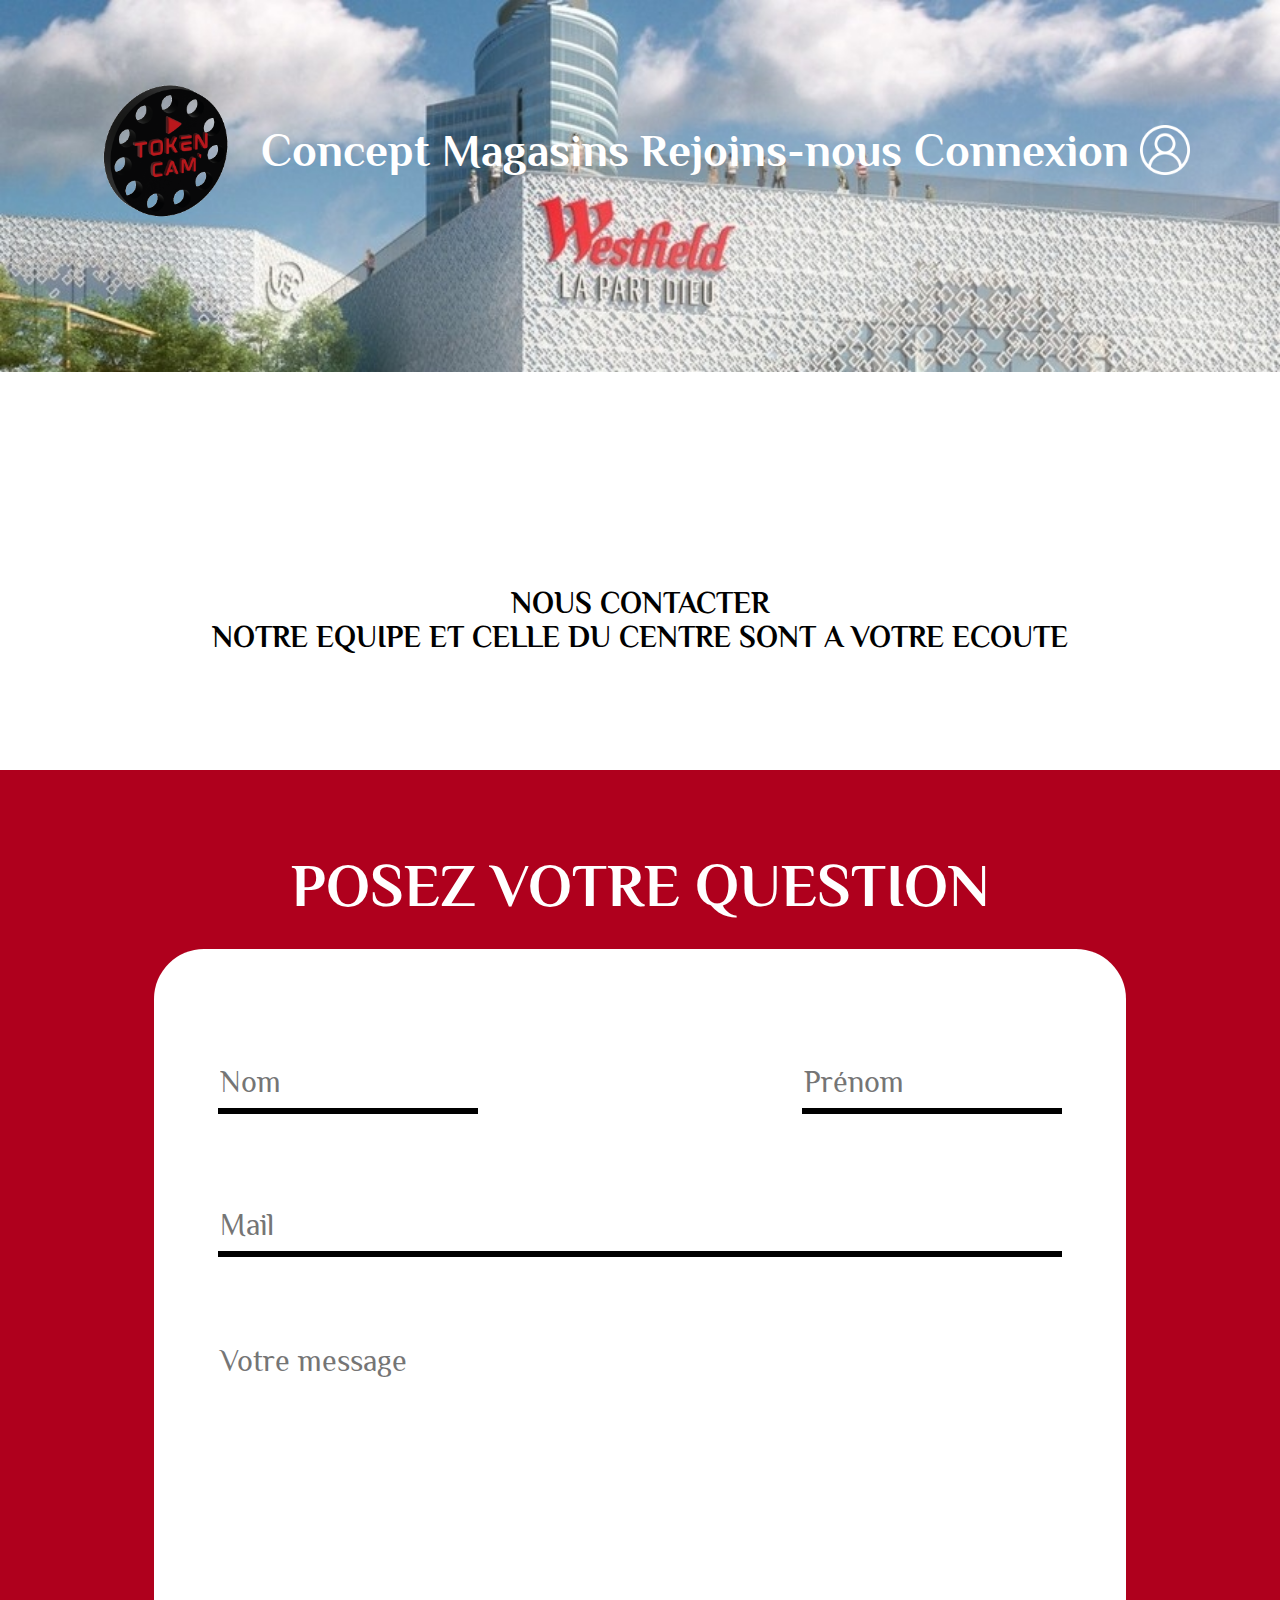
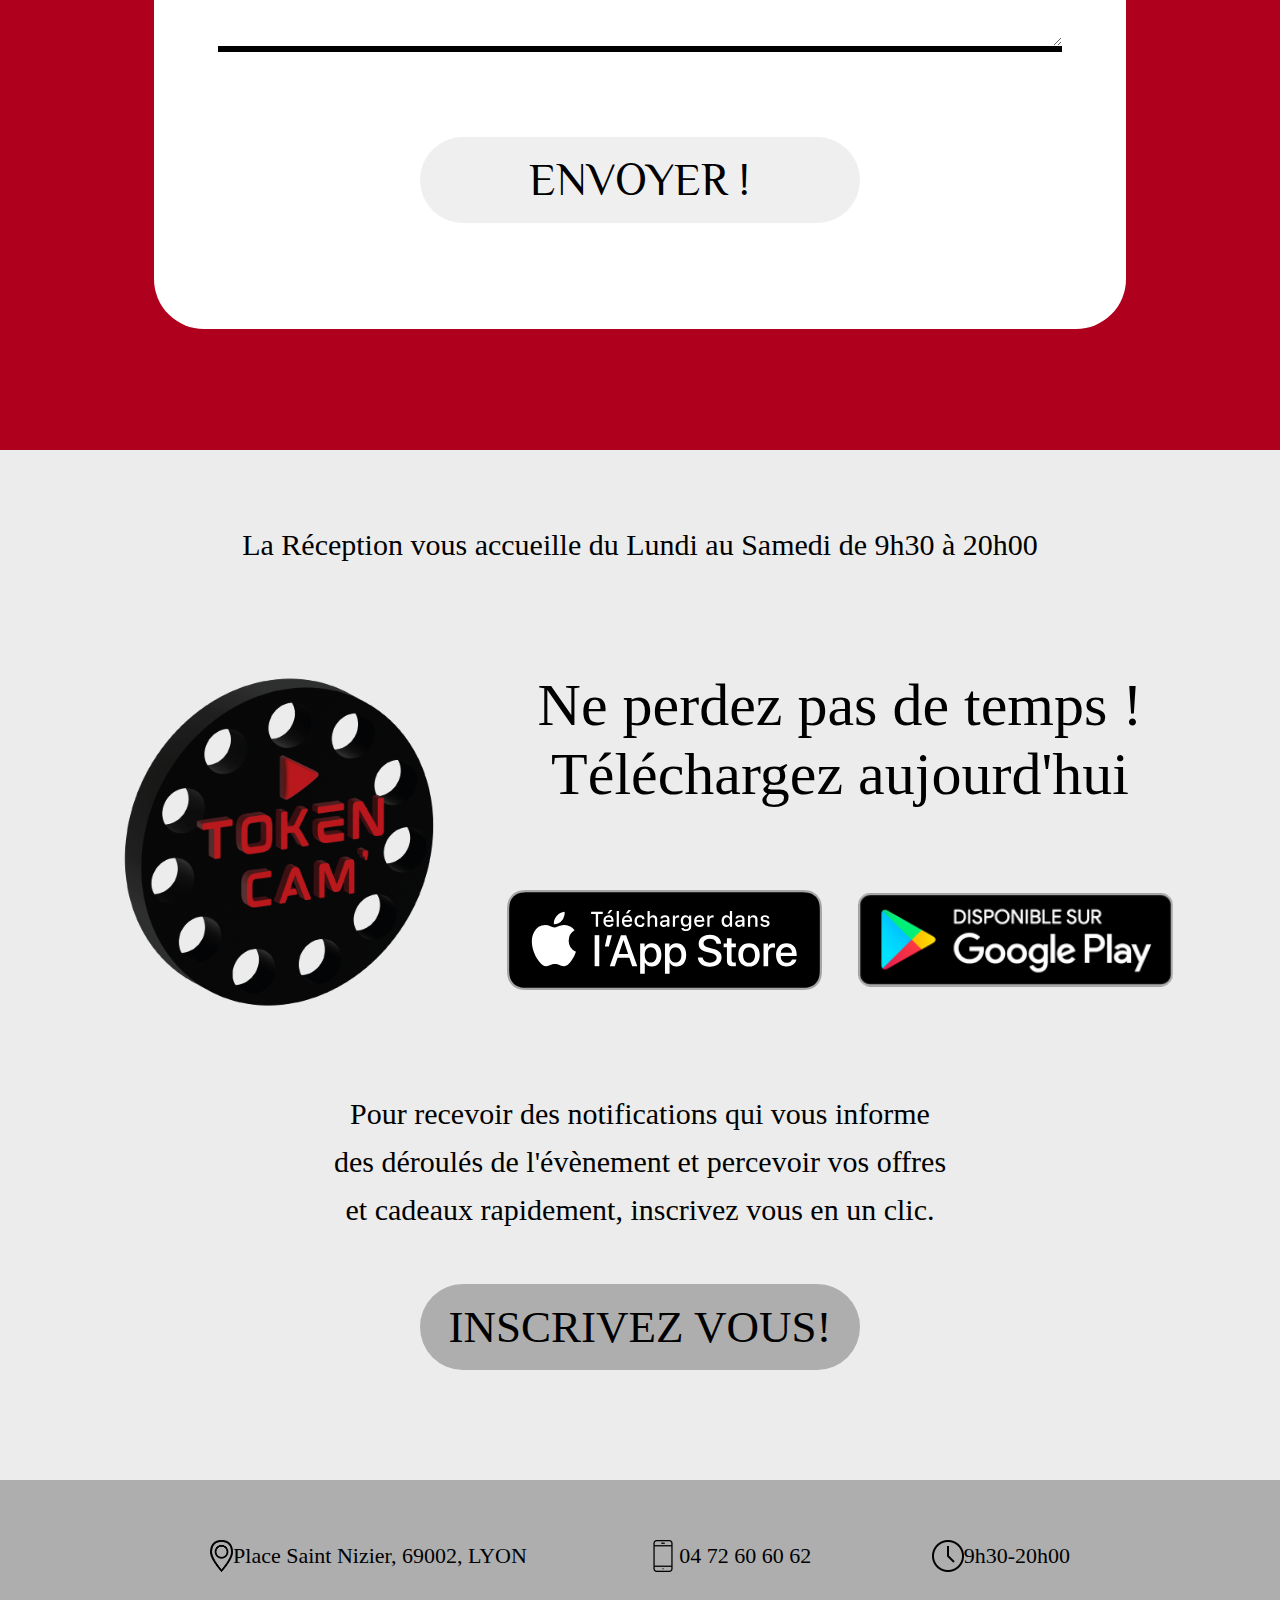
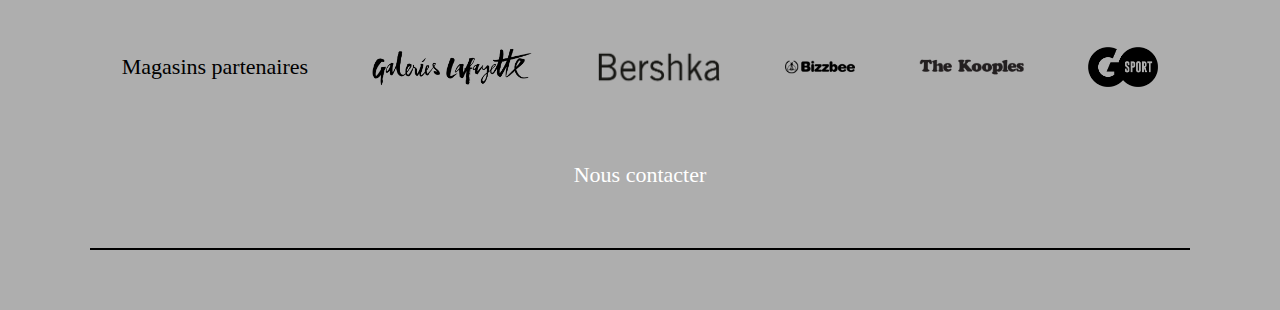
<file: semaine agence 1 2/contact.html>
<!DOCTYPE html>
<html lang="fr">
<head>
    <meta charset="UTF-8">
    <meta http-equiv="X-UA-Compatible" content="IE=edge">
    <meta name="viewport" content="width=device-width, initial-scale=1.0">
    <title>Document</title>
    <link rel="stylesheet" href="contact.css">
</head>
<body>
    <header>
        <div id="headerNav">
            <img id="headerLogo" src="assets/logo-token-cam.png" alt="logo">
            <a class="headerLink" href="index.html#solo">Concept</a>
            <a class="headerLink" href="index.html#solo2">Magasins</a>
            <a class="headerLink" href="index.html#contact3">Rejoins-nous</a>
            <a class="headerLink" href="login.html">Connexion</a>
            <img id="headerProfile" src="assets/user.png" alt="logoProfil">            
        </div>
    </header>

    <section id="contact1">NOUS CONTACTER<br>NOTRE EQUIPE ET CELLE DU CENTRE SONT A VOTRE ECOUTE</section>

    <section id="contact2">
        <div id="titreC2">POSEZ VOTRE QUESTION</div>
        <form id="formC2">
            <div id="nomPrenom">
                <input class="C2f"type="text" id="nomFC2" placeholder="Nom" required>
                <input class="C2f" type="text" id="prenomFC2" placeholder="Prénom" required>
            </div>
            <input class="C2f" type="email" id="emailFC2" placeholder="Mail" required>
            <textarea class="C2f" id="messageFC2" placeholder="Votre message" required></textarea>
            <div id="sub">
                <input id="submitFC2" type="submit" value="ENVOYER !"/>
            </div>
        </form>
    </section>

    <section id="contact3">
        <div id="premierC3">La Réception vous accueille du Lundi au Samedi de 9h30 à 20h00</div>
        <div id="deuxiemeC3">
            <img id="logoC3" src="assets/logo-token-cam.png" alt="logoC3">
            <div id="deuxLignesC3">
                <div id="ligne1C3">
                    <div id="textL1C3">Ne perdez pas de temps !<br>Téléchargez aujourd'hui</div>
                </div>
                <div id="ligne2C3">
                    <img id="imgAsC3" src="assets/iconeApplePlay.svg" alt="appStore">
                    <img id="imgGpC3" src="assets/iconeGooglePlay.png" alt="ggPlay">
                </div>
            </div>
        </div>
        <div id="troixiemeC3">Pour recevoir des notifications qui vous informe<br>
            des déroulés de l'évènement et percevoir vos offres<br>
            et cadeaux rapidement, inscrivez vous en un clic.</div>
        <a id="boutonC3" href="">INSCRIVEZ VOUS!</a>
    </section>

    <footer>
        <div id="footGPH">
            <div class="splitF" id="footGeo">
                <img class="iconF" src="assets/adresse icone.png" alt="pinGeographique">
                <div>Place Saint Nizier, 69002, LYON</div>
            </div>
            <div class="splitF" id="footPhone">
                <img class="iconF" src="assets/iphone.png" alt="imgPhone">
                <div>04 72 60 60 62</div>
            </div>
            <div class="splitF" id="footHours">
                <img class="iconF" src="assets/horloge icone.png" alt="imgHorloge">
                <div>9h30-20h00</div>
            </div>
        </div>
        <div id="footPartenaires">
            <div>Magasins partenaires</div>
            <img class="partenaire" src="assets/Galeries-Lafayette-logo-2.png" alt="partenaire">
            <img class="partenaire tailleF" src="assets/Bershka-Logo.png" alt="partenaire">
            <img class="partenaire tailleF" src="assets/bizzbee logo.png" alt="partenaire">
            <img class="partenaire tailleF" src="assets/the kooples logo.png" alt="partenaire">
            <img class="partenaire" src="assets/GO_Sport_logo.png" alt="partenaire">
        </div>
        <a href="contact.html">Nous contacter</a>
        <div id="footLine"></div>
    </footer>



</body>
</html>
</file>
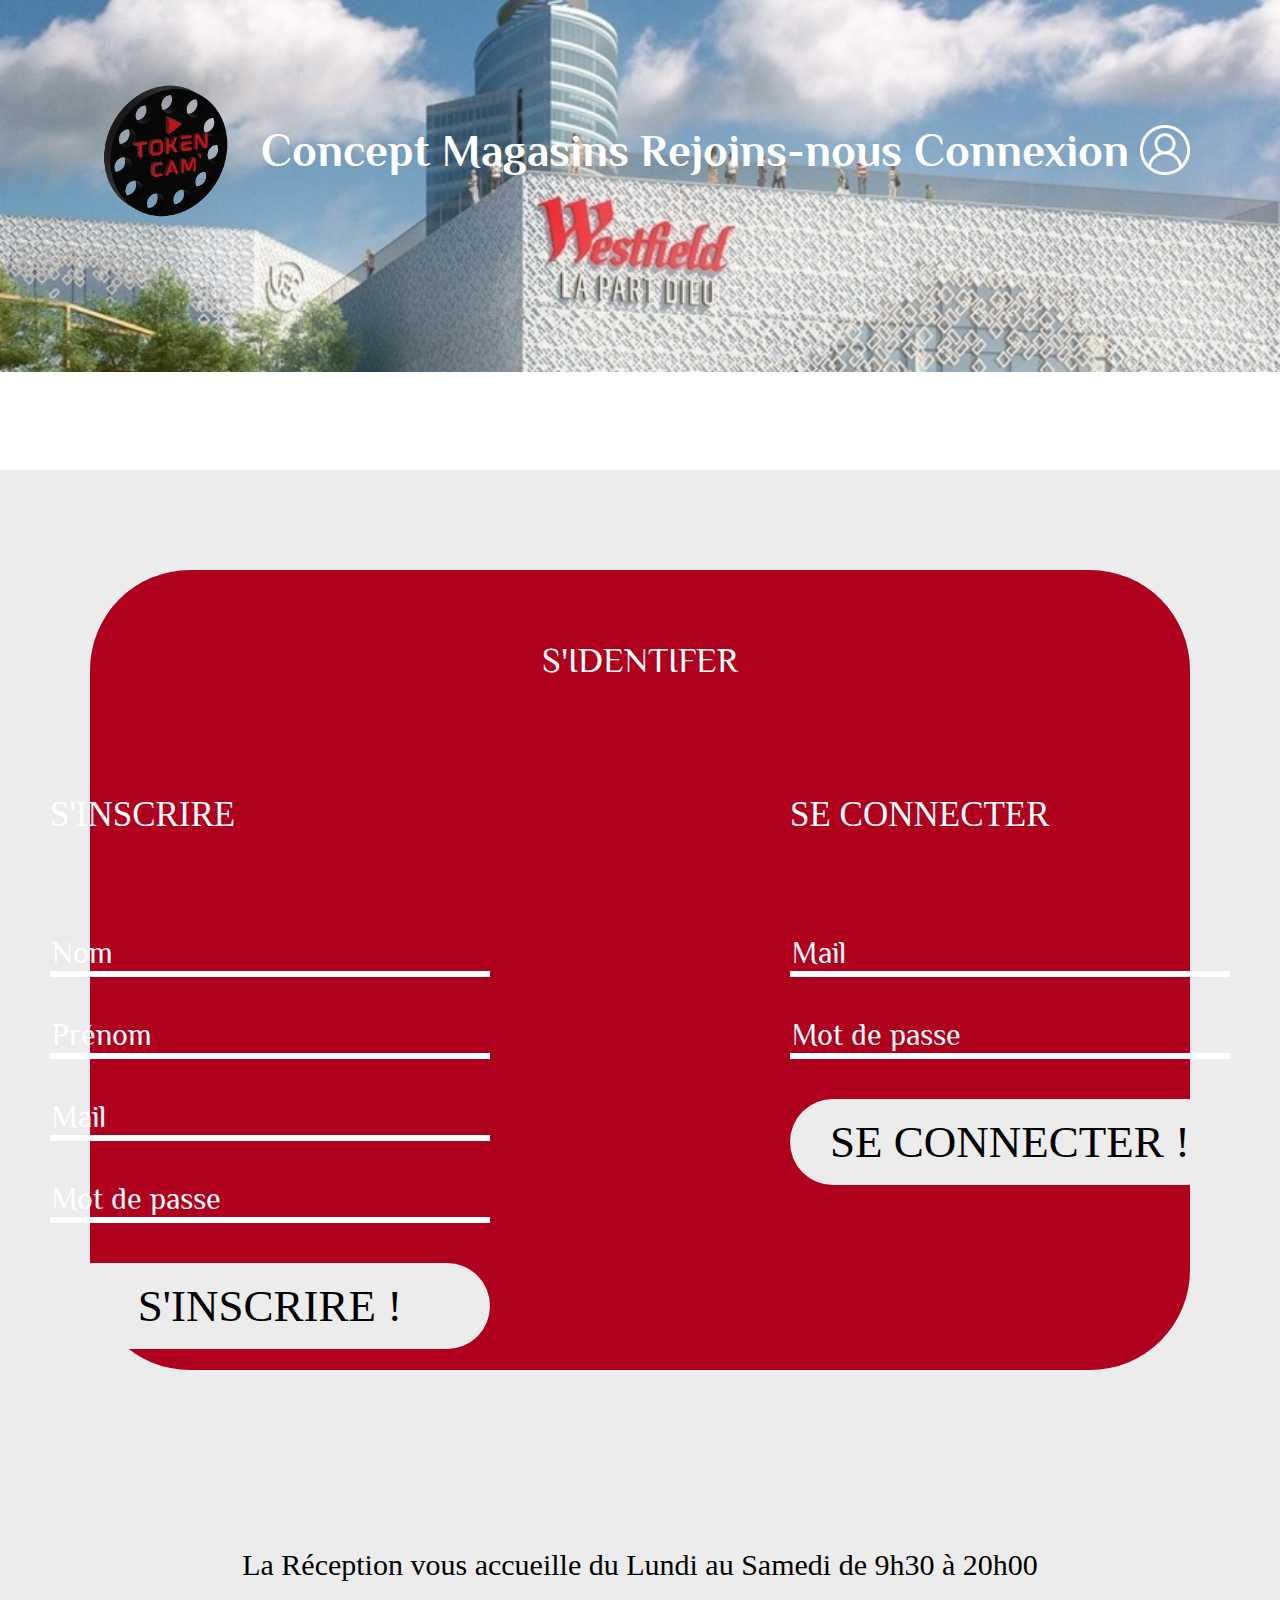
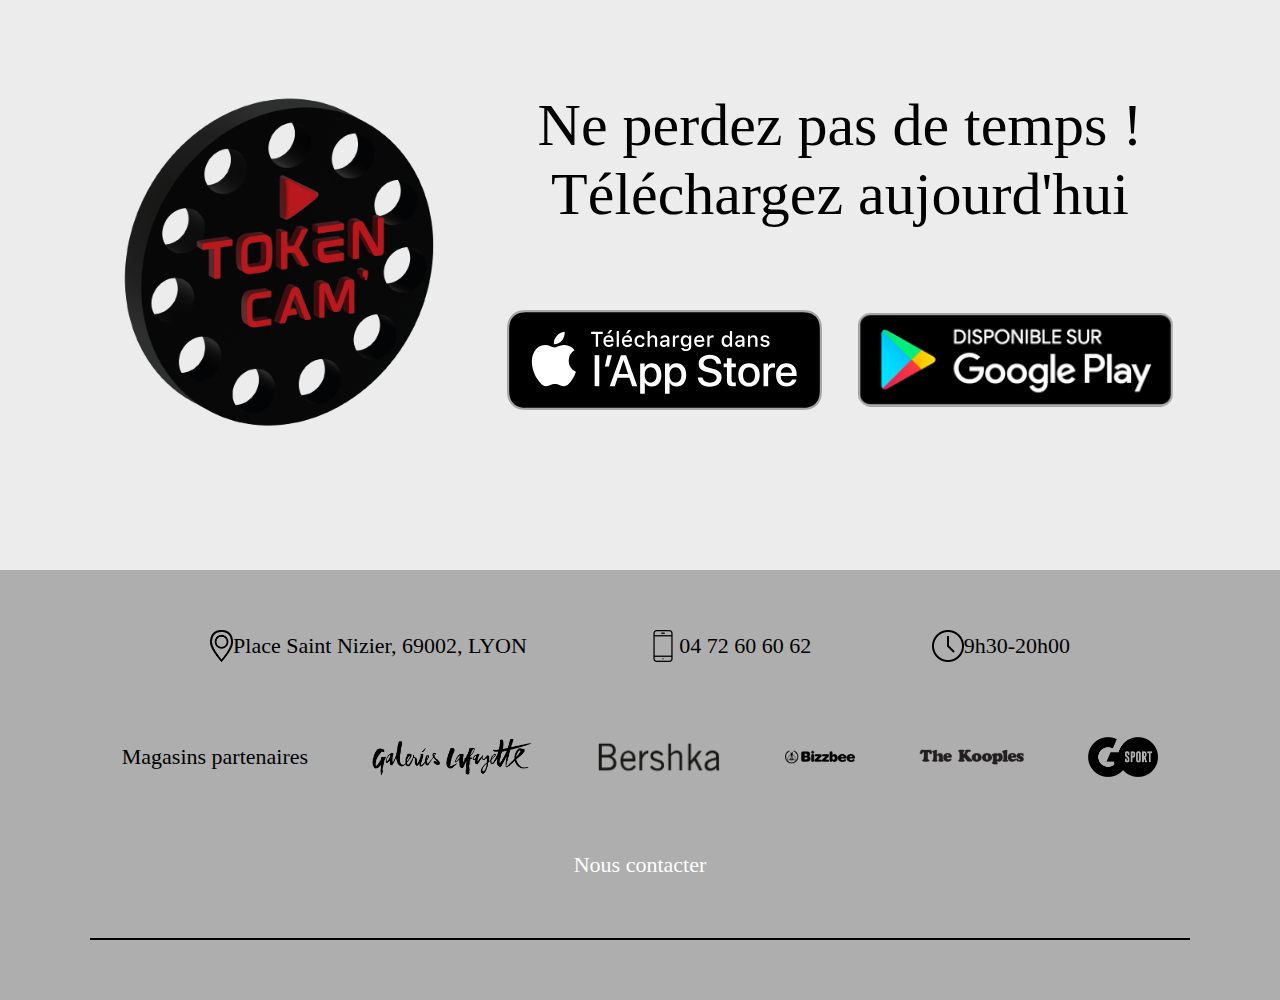
<file: semaine agence 1 2/login.html>
<!DOCTYPE html>
<html lang="fr">
<head>
    <meta charset="UTF-8">
    <meta http-equiv="X-UA-Compatible" content="IE=edge">
    <meta name="viewport" content="width=device-width, initial-scale=1.0">
    <title>S'identifier</title>
    <link rel="stylesheet" href="login.css">
    <link rel="stylesheet" type="text/css" href="css/animation.css">
</head>
<body>
    <header>
        <div id="headerNav">
            <img id="headerLogo" src="assets/logo-token-cam.png" alt="logo">
            <a class="headerLink" href="index.html#solo">Concept</a>
            <a class="headerLink" href="index.html#solo2">Magasins</a>
            <a class="headerLink" href="index.html#contact3">Rejoins-nous</a>
            <a class="headerLink" href="#">Connexion</a>
            <img id="headerProfile" src="assets/user.png" alt="logoProfil">            
        </div>
    </header>

    <section id="loginRegisterForm">
        <div id="rouge">
            <div id="id">S'IDENTIFER</div>
            <div id=splitLGF>
                <form action="add.php" id="formRegister" method="post">
                    <p class="textLGF">S'INSCRIRE</p>
                    <input class="champLGF"type="text" name="lastname" placeholder="Nom" required>
                    <input class="champLGF" type="text" name="firstname" placeholder="Prénom" required>
                    <input class="champLGF" type="email" name="email" placeholder="Mail" required>
                    <input class="champLGF" type="password" name="password" placeholder="Mot de passe" required>
                    <input class="b2" type="submit" value="S'INSCRIRE !">
                </form>
                <form action="login.php" id="formLogin" method="get">
                    <p class="textLGF">SE CONNECTER</p>
                    <input class="champLGF" type="email" name="email" placeholder="Mail" required>
                    <input class="champLGF" type="password" name="password" placeholder="Mot de passe" required>
                    <input class="b2" type="submit" value="SE CONNECTER !">
                </form>
            </div>
        </div>
    </section>

    <section id="contact3">
        <div id="premierC3">La Réception vous accueille du Lundi au Samedi de 9h30 à 20h00</div>
        <div id="deuxiemeC3">
            <img id="logoC3" src="assets/logo-token-cam.png" alt="logoC3">
            <div id="deuxLignesC3">
                <div id="ligne1C3">
                    <div id="textL1C3">Ne perdez pas de temps !<br>Téléchargez aujourd'hui</div>
                </div>
                <div id="ligne2C3">
                    <img id="imgAsC3" src="assets/iconeApplePlay.svg" alt="appStore">
                    <img id="imgGpC3" src="assets/iconeGooglePlay.png" alt="ggPlay">
                </div>
            </div>
        </div>
    </section>

    <footer>
        <div id="footGPH">
            <div class="splitF" id="footGeo">
                <img class="iconF" src="assets/adresse icone.png" alt="pinGeographique">
                <div>Place Saint Nizier, 69002, LYON</div>
            </div>
            <div class="splitF" id="footPhone">
                <img class="iconF" src="assets/iphone.png" alt="imgPhone">
                <div>04 72 60 60 62</div>
            </div>
            <div class="splitF" id="footHours">
                <img class="iconF" src="assets/horloge icone.png" alt="imgHorloge">
                <div>9h30-20h00</div>
            </div>
        </div>
        <div id="footPartenaires">
            <div>Magasins partenaires</div>
            <img class="partenaire" src="assets/Galeries-Lafayette-logo-2.png" alt="partenaire">
            <img class="partenaire tailleF" src="assets/Bershka-Logo.png" alt="partenaire">
            <img class="partenaire tailleF" src="assets/bizzbee logo.png" alt="partenaire">
            <img class="partenaire tailleF" src="assets/the kooples logo.png" alt="partenaire">
            <img class="partenaire" src="assets/GO_Sport_logo.png" alt="partenaire">
        </div>
        <a href="contact.html">Nous contacter</a>
        <div id="footLine"></div>
    </footer>
</body>
</html>
</file>
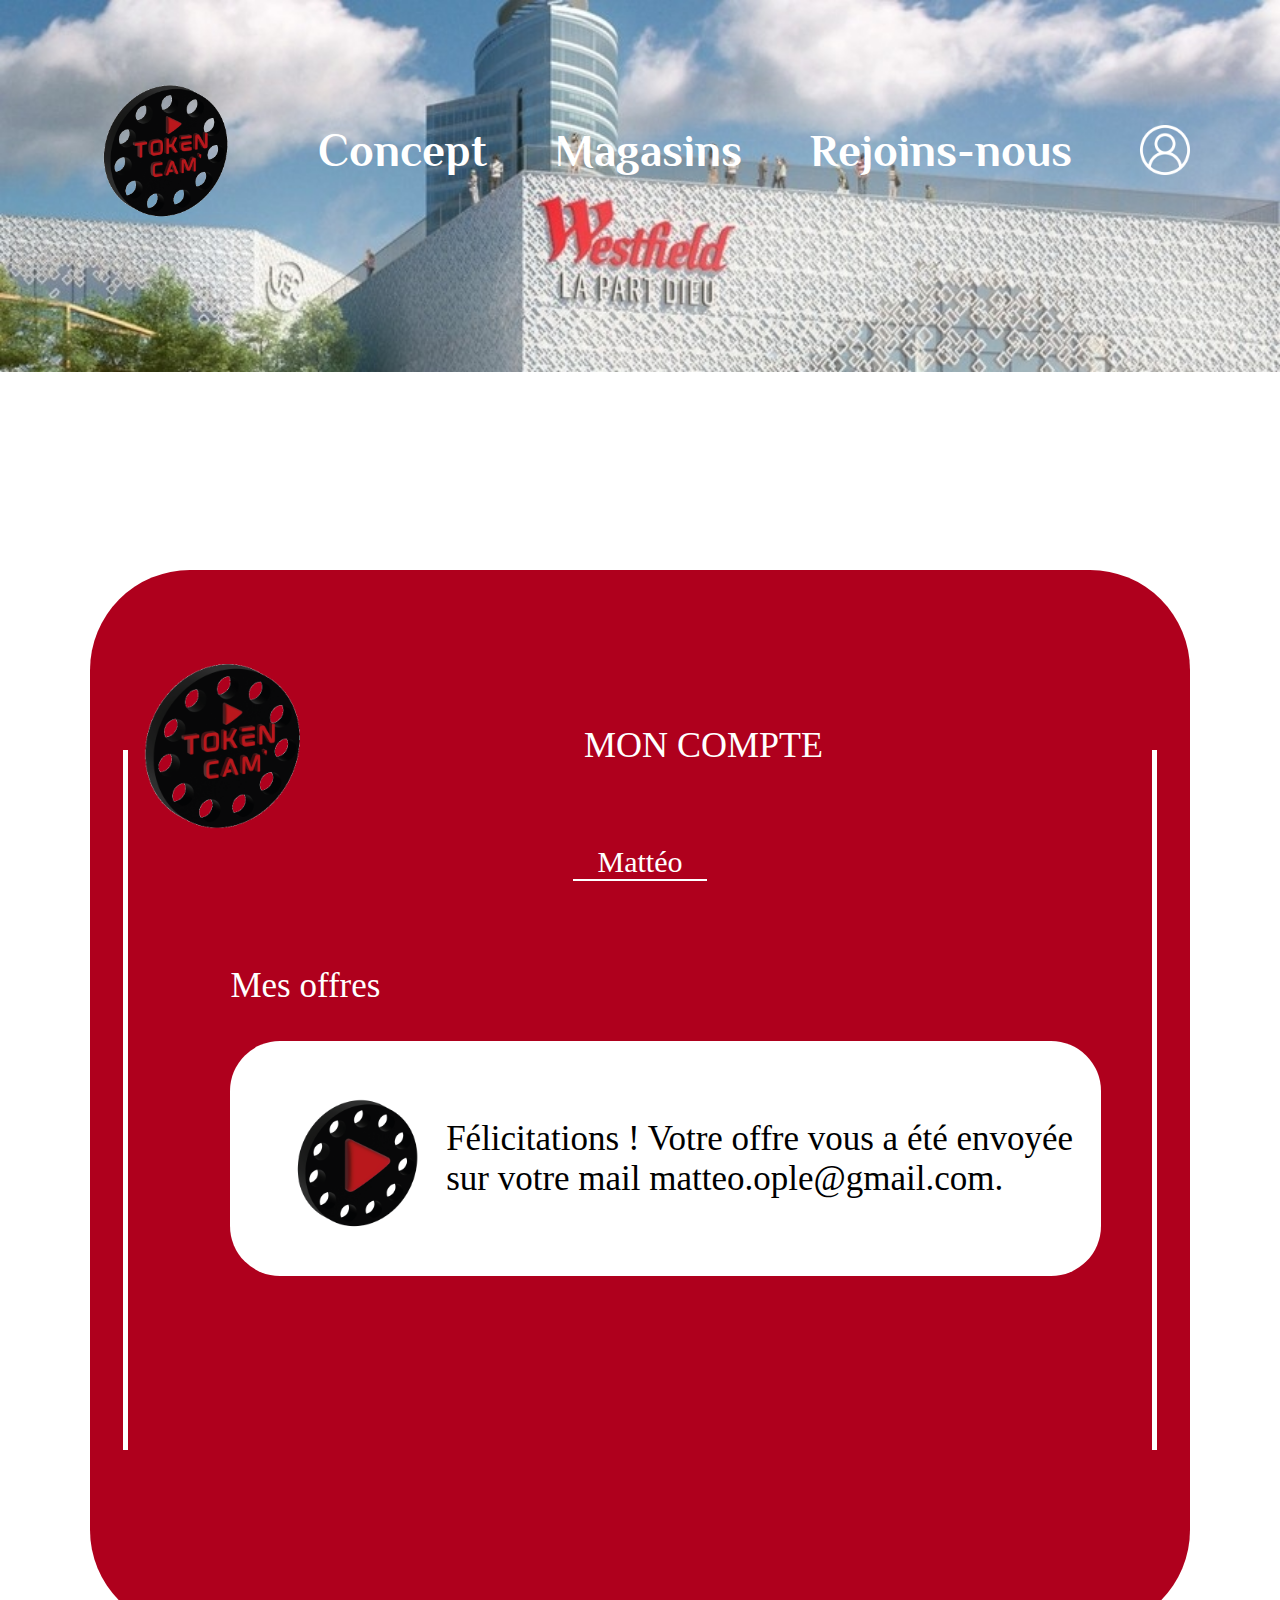
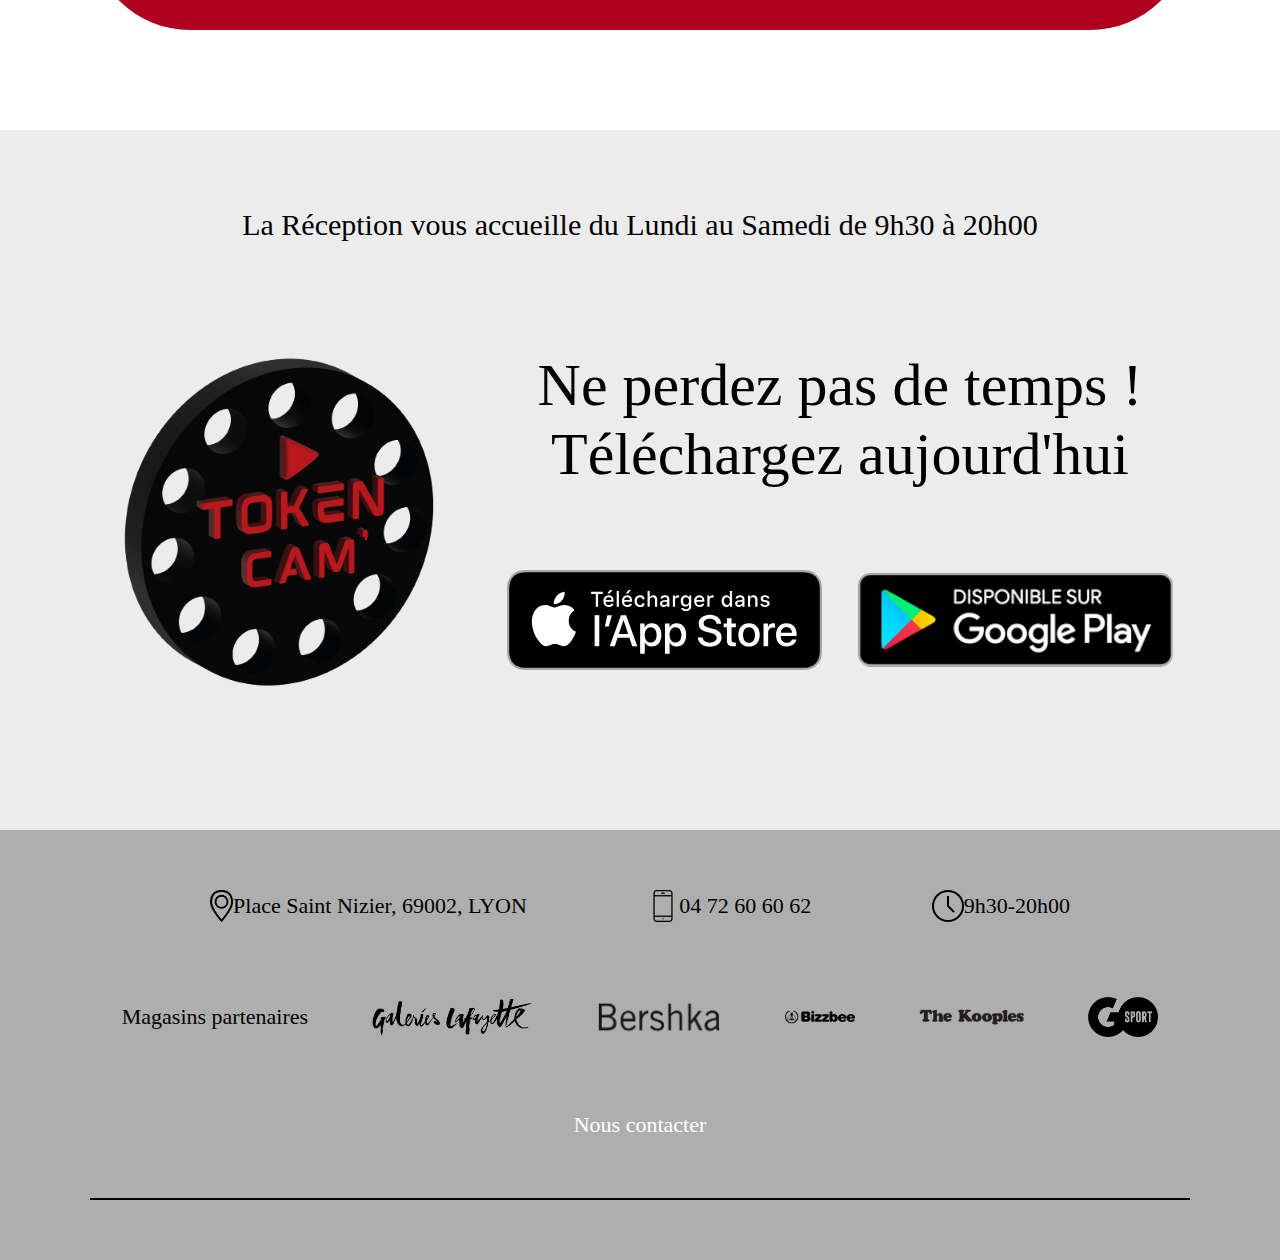
<file: semaine agence 1 2/profile.html>
<!DOCTYPE html>
<html lang="fr">
<head>
    <meta charset="UTF-8">
    <meta http-equiv="X-UA-Compatible" content="IE=edge">
    <meta name="viewport" content="width=device-width, initial-scale=1.0">
    <title>Profil</title>
    <link rel="stylesheet" href="profile.css">
</head>
<body>
    <header>
        <div id="headerNav">
            <img id="headerLogo" src="assets/logo-token-cam.png" alt="logo">
            <a class="headerLink" href="index.html#solo">Concept</a>
            <a class="headerLink" href="index.html#solo2">Magasins</a>
            <a class="headerLink" href="index.html#contact3">Rejoins-nous</a>
            <img id="headerProfile" src="assets/user.png" alt="logoProfil">            
        </div>
    </header>

    <section class="profile">
        <div class="redP">
            <div class="lineP"></div>
            <div class="contentP">
                <div class="logoAccountP">
                    <img id="logoP" src="assets/logo-token-cam.png" alt="logo">
                    <p>MON COMPTE</p>
                </div>
                <div class="nameP">Mattéo</div>
                <div class="lineVP">
                    <div class="lineVP2"></div>
                </div>
                <div class="offersP2">
                    <div class="offersP">
                        <p class="offreP1">Mes offres</p>
                        <div class="offreP2">
                            <img id="jetonP" src="assets/jeton.png" alt="logoPlay">
                            <p>Félicitations ! Votre offre vous a été envoyée<br> 
                            sur votre mail matteo.ople@gmail.com. </p>
                        </div>
                    </div>
                </div>
            </div>
            <div class="lineP"></div>

        </div>
    </section>

    <section id="contact3">
        <div id="premierC3">La Réception vous accueille du Lundi au Samedi de 9h30 à 20h00</div>
        <div id="deuxiemeC3">
            <img id="logoC3" src="assets/logo-token-cam.png" alt="logoC3">
            <div id="deuxLignesC3">
                <div id="ligne1C3">
                    <div id="textL1C3">Ne perdez pas de temps !<br>Téléchargez aujourd'hui</div>
                </div>
                <div id="ligne2C3">
                    <img id="imgAsC3" src="assets/iconeApplePlay.svg" alt="appStore">
                    <img id="imgGpC3" src="assets/iconeGooglePlay.png" alt="ggPlay">
                </div>
            </div>
        </div>
    </section>

    <footer>
        <div id="footGPH">
            <div class="splitF" id="footGeo">
                <img class="iconF" src="assets/adresse icone.png" alt="pinGeographique">
                <div>Place Saint Nizier, 69002, LYON</div>
            </div>
            <div class="splitF" id="footPhone">
                <img class="iconF" src="assets/iphone.png" alt="imgPhone">
                <div>04 72 60 60 62</div>
            </div>
            <div class="splitF" id="footHours">
                <img class="iconF" src="assets/horloge icone.png" alt="imgHorloge">
                <div>9h30-20h00</div>
            </div>
        </div>
        <div id="footPartenaires">
            <div>Magasins partenaires</div>
            <img class="partenaire" src="assets/Galeries-Lafayette-logo-2.png" alt="partenaire">
            <img class="partenaire tailleF" src="assets/Bershka-Logo.png" alt="partenaire">
            <img class="partenaire tailleF" src="assets/bizzbee logo.png" alt="partenaire">
            <img class="partenaire tailleF" src="assets/the kooples logo.png" alt="partenaire">
            <img class="partenaire" src="assets/GO_Sport_logo.png" alt="partenaire">
        </div>
        <a href="contact.html">Nous contacter</a>
        <div id="footLine"></div>
    </footer>
</body>
</html>
</file>
<file: semaine agence 1 2/contact.css>
@import url('https://fonts.googleapis.com/css2?family=Philosopher&display=swap');
html {
    scroll-behavior: smooth;
  }
body{
    margin: 0;
    font-family: 'Philosopher', sans-serif;
}
header{
    color: white;
    font-size: 45px;
    font-weight: bold;
    padding-top: 70px;
    padding-left: 7vw;
    padding-right: 7vw;
    background-image: url("assets/pardieu2.jpg");
    background-repeat: no-repeat;
    background-size: 100%;
    height:400px;
    width: calc(100%-14vw);
}
a{  
    text-decoration: none;
    color: white;
}
a:hover{
    color:#D80024;
}
#headerLogo{
    min-height: 160px;
    max-height: 160px;
    min-width: 160px;
}
#headerProfile{
    width: 50px;
}

#headerNav{
    display: flex;
    align-items: center;
    justify-content: space-between;
    width: 100%;
}

#contact1{
    height: 300px;
    background-color: white;
    font-size: 30px;
    font-weight: bold;
    text-align: center;
    display: flex;
    justify-content: center;
    align-items: center;
}

#contact2{
    display: flex;
    flex-direction: column;
    align-items: center;
    height:1280px;/*moins 82px*/
    background-color: #AF001D;
}

#titreC2{
    padding-top: 82px;
    padding-bottom: 30px;
    color:white;
    font-size: 60px;
    font-weight: bold;
}
#formC2{
    font: 30px bold;
    display: flex;
    flex-direction: column;
    justify-content: space-around;
    padding:5vw;
    border-radius: 50px;
    width: calc(66vw);
    height: calc(980px - 10vw);
    background-color: white;
}

#nomPrenom{
    display: flex;
    justify-content: space-between;
}

.C2f{
    font:30px bold;
    font-family:"Philosopher";
    -webkit-appearance: none;
    border:0;
    border-bottom: 6px solid black;
}
.C2f::placeholder{
    font:30px bold;
    font-family:"Philosopher";
}

#nomFC2{
    width: 20vw;
    height: 50px;
}
#prenomFC2{
    width: 20vw;
    height: 50px;
}
#emailFC2{
    height: 50px;
}
#messageFC2{
    height: 300px;
}
#submitFC2{
    height: 86px;
    border-radius: 1000px;
    border:4px;
    width: 440px;
    font: 45px bold;
    font-family: "Philosopher";
}
#submitFC2:hover{
    background-color: #AF001D;
    color:white;
}
#sub{
    display: flex;
    justify-content: center;
}

#contact3{
    display: flex;
    flex-direction: column;
    height: 1030px;
    width: 100vw;
    background-color:#ECECEC;
    align-items: center;
}

#premierC3{
    font:30px bold; 
    height: 190px;
    display: flex;
    justify-content: center;
    align-items: center;
    text-align: center;
}

#deuxiemeC3{
    display: flex;
    justify-content: space-between;
    height: 400px;
    width: calc(100vw - 14vw);
    margin-bottom: 50px;
}
#logoC3{
    height: 100%;
}
#deuxLignesC3{
    width: 55vw;
}
#ligne1C3{
    display: flex;
    justify-content: center;
    align-items: center;
    height: 50%;
    text-align: center;
}
#ligne2C3{
    display: flex;
    justify-content: space-around;
    align-items: center;
    height: 50%;
}
#textL1C3{
    font-family: "Philosopher";
    font:60px bold;
}

#imgAsC3{
    width: 45%;
}
#imgGpC3{
    width: 45%;
}
#troixiemeC3{
    text-align: center;
    font:30px bold;
    line-height: 1.6;

}
#boutonC3{
    color:black;
    margin-top:50px;
    display: flex;
    justify-content: center;
    align-items: center;
    border-radius: 1000px;
    background-color: #AEAEAE;
    width: 440px;
    height: 86px;
    font: 45px bold;
}

#boutonC3:hover{
    background-color: #AF001D;
    color:white;
}

footer{
    font:22px bold;
    height: 430px;
    background-color: #AEAEAE;
    display: flex;
    flex-direction: column;
    justify-content: space-evenly;
    align-items: center;
}
#footGPH{
    width: 86vw;
    display: flex;
    justify-content: space-evenly;
}
.splitF{
    display: flex;
    flex-direction: row;
    align-items: center;
}
.iconF{
    height: 32px;
}
#footPartenaires{
    width: 86vw;
    display: flex;
    justify-content: space-around;
    align-items: center;
}
.partenaire{
    height: 40px;
}

#footLine{
    height: 2px;
    background-color: black;
    width: 86vw;
}
.tailleF{
    height: 70px;
}
</file>
<file: semaine agence 1 2/login.css>
@import url('https://fonts.googleapis.com/css2?family=Philosopher&display=swap');
html {
    scroll-behavior: smooth;
  }
body{
    margin: 0;
    font-family: 'Philosopher', sans-serif;
}

header{
    color: white;
    font-size: 45px;
    font-weight: bold;
    padding-top: 70px;
    padding-left: 7vw;
    padding-right: 7vw;
    background-image: url("assets/pardieu2.jpg");
    background-repeat: no-repeat;
    background-size: 100%;
    height:400px;
    width: calc(100%-14vw);
}
a{  
    text-decoration: none;
    color: white;
}
a:hover{
    color:#D80024;
}
#headerLogo{
    min-height: 160px;
    max-height: 160px;
    min-width: 160px;
}
#headerProfile{
    width: 50px;
}

#headerNav{
    display: flex;
    align-items: center;
    justify-content: space-between;
    width: 100%;
}

#contact3{
    display: flex;
    flex-direction: column;
    height: 700px;
    width: 100vw;
    background-color:#ECECEC;
    align-items: center;
}

#premierC3{
    font:30px bold; 
    height: 190px;
    display: flex;
    justify-content: center;
    align-items: center;
    text-align: center;
}

#deuxiemeC3{
    display: flex;
    justify-content: space-between;
    height: 400px;
    width: calc(100vw - 14vw);
    margin-bottom: 50px;
}
#logoC3{
    height: 100%;
}
#deuxLignesC3{
    width: 55vw;
}
#ligne1C3{
    display: flex;
    justify-content: center;
    align-items: center;
    height: 50%;
    text-align: center;
}
#ligne2C3{
    display: flex;
    justify-content: space-around;
    align-items: center;
    height: 50%;
}
#textL1C3{
    font-family: "Philosopher";
    font:60px bold;
}

#imgAsC3{
    width: 45%;
}
#imgGpC3{
    width: 45%;
}
#troixiemeC3{
    text-align: center;
    font:30px bold;
    line-height: 1.6;

}
#boutonC3{
    color:black;
    margin-top:50px;
    display: flex;
    justify-content: center;
    align-items: center;
    border-radius: 1000px;
    background-color: #AEAEAE;
    width: 440px;
    height: 86px;
    font: 45px bold;
}

#boutonC3:hover{
    background-color: #AF001D;
    color:white;
}

footer{
    font:22px bold;
    height: 430px;
    background-color: #AEAEAE;
    display: flex;
    flex-direction: column;
    justify-content: space-evenly;
    align-items: center;
}
#footGPH{
    width: 86vw;
    display: flex;
    justify-content: space-evenly;
}
.splitF{
    display: flex;
    flex-direction: row;
    align-items: center;
}
.iconF{
    height: 32px;
}
#footPartenaires{
    width: 86vw;
    display: flex;
    justify-content: space-around;
    align-items: center;
}
.partenaire{
    height: 40px;
}

#footLine{
    height: 2px;
    background-color: black;
    width: 86vw;
}
.tailleF{
    height: 70px;
}

#loginRegisterForm{
    height: 1000px;
    background-color: #ECECEC;
    display: flex;
    justify-content: center;
    align-items: center;

}
#rouge{
    border-radius:100px ;
    display: flex;
    flex-direction: column;
    align-items: center;
    width: 86vw;
    height: 800px;
    background-color: #AF001D;
}

#id{
    color: white;
    font:35px bold;
    margin-top: 70px;
    margin-bottom: 80px;
    font-family: 'Philosopher', sans-serif;
}

#splitLGF{
    display: flex;
}

#formRegister{
    margin-right: 300px;
    display: flex;
    flex-direction: column;
}
#formLogin{
    display: flex;
    flex-direction: column;
}

.champLGF{
    font:30px bold;
    font-family:"Philosopher";
    -webkit-appearance: none;
    border:0;
    border-bottom: 6px solid white;
    margin-bottom: 40px;
    background-color: transparent;
}
.champLGF::placeholder{
    color: white;
    font:30px bold;
    font-family:"Philosopher";
}

@keyframes hoverBouton {
    0%{
        background-color: #ECECEC;
        color: black;
    };
    100%{
        background-color: black;
        color: white;
    }
}

.b2{
    width: 440px;
    height: 86px;
    background-color: #ECECEC;
    border: 0;
    border-radius:70px;
    font:45px bold;
}

.b2:hover{
    background-color: black;
    color: white;
    animation: hoverBouton 0.3s;
}

.textLGF{
    color: white;
    margin-bottom: 100px;
    font:35px bold;
}
</file>
<file: semaine agence 1 2/css/animation.css>
@keyframes load {
  0% { opacity: 0; }
  100% { opacity: 1; }
}
@keyframes dl {
  0% { 
    width: 45%; 
  }
  100% { 
    width: 50%; 
  }
}

#imgAsC3:hover {
	animation: dl 1s;
}

#imgGpC3:hover {
  animation: dl 1s;
}
</file>
<file: semaine agence 1 2/profile.css>
@import url('https://fonts.googleapis.com/css2?family=Philosopher&display=swap');
html {
    scroll-behavior: smooth;
  }
body{
    margin: 0;
    font-family: 'Philosopher', sans-serif;
}

header{
    color: white;
    font-size: 45px;
    font-weight: bold;
    padding-top: 70px;
    padding-left: 7vw;
    padding-right: 7vw;
    background-image: url("assets/pardieu2.jpg");
    background-repeat: no-repeat;
    background-size: 100%;
    height:400px;
    width: calc(100%-14vw);
}
a{  
    text-decoration: none;
    color: white;
}
a:hover{
    color:#D80024;
}
#headerLogo{
    min-height: 160px;
    max-height: 160px;
    min-width: 160px;
}
#headerProfile{
    width: 50px;
}

#headerNav{
    display: flex;
    align-items: center;
    justify-content: space-between;
    width: 100%;
}

#contact3{
    display: flex;
    flex-direction: column;
    height: 700px;
    width: 100vw;
    background-color:#ECECEC;
    align-items: center;
}

#premierC3{
    font:30px bold; 
    height: 190px;
    display: flex;
    justify-content: center;
    align-items: center;
    text-align: center;
}

#deuxiemeC3{
    display: flex;
    justify-content: space-between;
    height: 400px;
    width: calc(100vw - 14vw);
    margin-bottom: 50px;
}
#logoC3{
    height: 100%;
}
#deuxLignesC3{
    width: 55vw;
}
#ligne1C3{
    display: flex;
    justify-content: center;
    align-items: center;
    height: 50%;
    text-align: center;
}
#ligne2C3{
    display: flex;
    justify-content: space-around;
    align-items: center;
    height: 50%;
}
#textL1C3{
    font-family: "Philosopher";
    font:60px bold;
}

#imgAsC3{
    width: 45%;
}
#imgGpC3{
    width: 45%;
}
#troixiemeC3{
    text-align: center;
    font:30px bold;
    line-height: 1.6;

}
#boutonC3{
    color:black;
    margin-top:50px;
    display: flex;
    justify-content: center;
    align-items: center;
    border-radius: 1000px;
    background-color: #AEAEAE;
    width: 440px;
    height: 86px;
    font: 45px bold;
}

#boutonC3:hover{
    background-color: #AF001D;
    color:white;
}

footer{
    font:22px bold;
    height: 430px;
    background-color: #AEAEAE;
    display: flex;
    flex-direction: column;
    justify-content: space-evenly;
    align-items: center;
}
#footGPH{
    width: 86vw;
    display: flex;
    justify-content: space-evenly;
}
.splitF{
    display: flex;
    flex-direction: row;
    align-items: center;
}
.iconF{
    height: 32px;
}
#footPartenaires{
    width: 86vw;
    display: flex;
    justify-content: space-around;
    align-items: center;
}
.partenaire{
    height: 40px;
}

#footLine{
    height: 2px;
    background-color: black;
    width: 86vw;
}
.tailleF{
    height: 70px;
}

.profile{
    height: 1260px;
    width: 100vw;
    display: flex;
    justify-content: center;
    align-items: center;
}
.redP{
    height: 1060px;
    width: 86vw;
    display: flex;
    flex-direction:row;
    background-color: #AF001D;
    border-radius: 100px;
    align-items: center;
    justify-content: center;
}

.lineP{
    height: 700px;
    width: 5px;
    background-color: white;
    display: flex;
    flex-direction: column-reverse;
}

.contentP{
    display: flex;
    flex-direction: column;
    height: 1060px;
    width: 80vw;
    margin-top: 150px;
}
.logoAccountP{
    width: 100%;
    display: flex;
    align-items: center;
    font:36px bold;
    color: white;
}
#logoP{
    height: 200px;
    margin-right: 20vw;
}
.nameP{
    width: 100%;
    text-align: center;
    font:30px bold;
    color: white;
}
.lineVP{
    display: flex;
    justify-content: center;
    height:2px;
    width: 100%;
}
.lineVP2{
    height: 100%;
    background-color: white;
    width: 13%;
}

.offersP2{
    width: 100%;
    height: 500px;
    display: flex;
    justify-content: center;
}
.offersP{
    width:80%;
    height: 400px;
    margin-top: 50px;
}

.offreP1{
    font:35px bold;
    color: white;
}
.offreP2{
    height: 235px;
    width: 68vw;
    background-color: white;
    border-radius: 50px;
    display: flex;
    justify-content: center;
    align-items: center;
    font:35px bold;
}
#jetonP{
    height: 188px;
}
</file>
